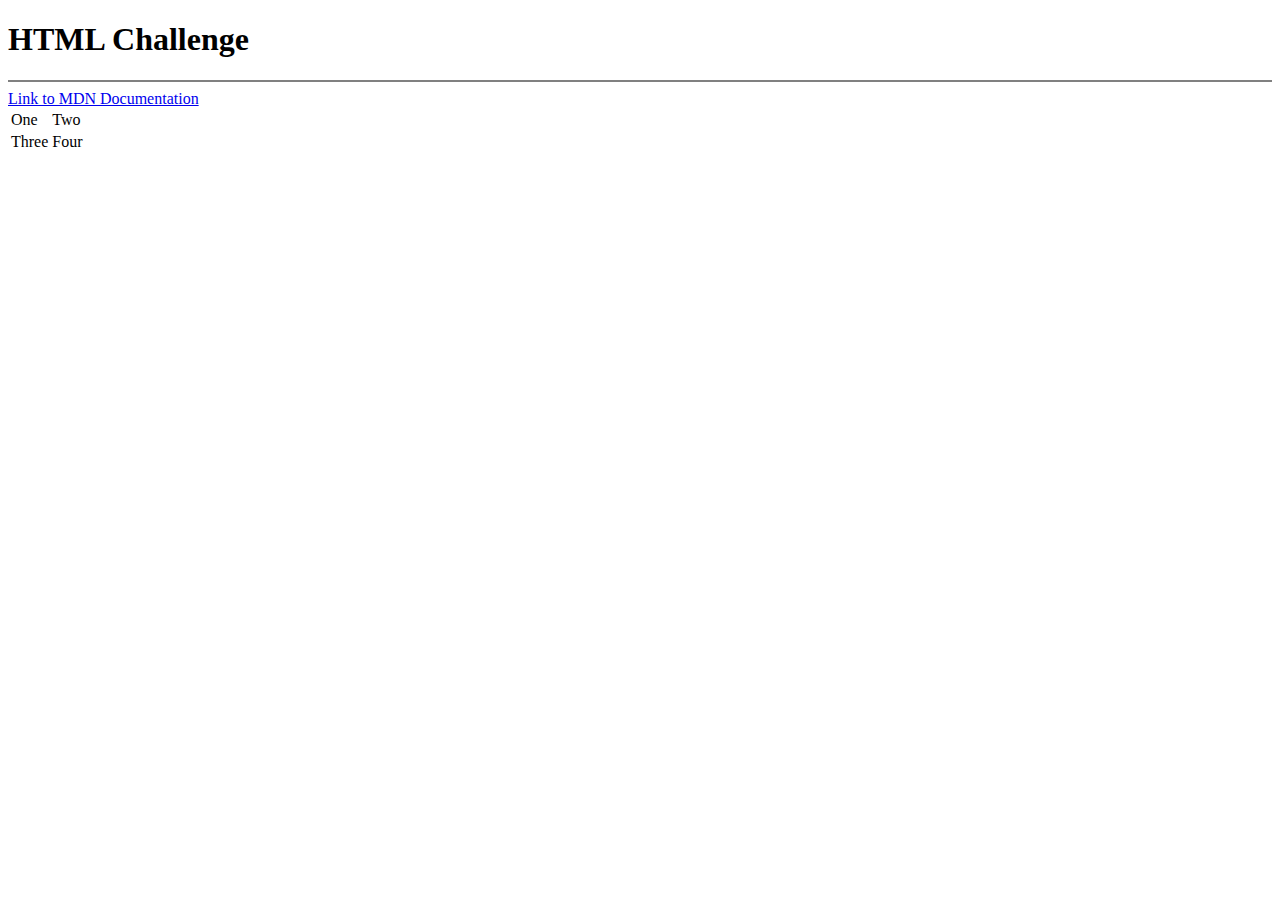
<file: temp.html>
<!DOCTYPE html>
<html lang="en" dir="ltr">
  <head>
    <meta charset="utf-8">
    <title></title>
  </head>
  <body>
      <h1>HTML Challenge</h1>
      <hr size="2" noshade>
      <a href="https://developer.mozilla.org/en-US/">Link to MDN Documentation</a>
      <table>
          <tr>
              <td>One</td>
              <td>Two</td>
          </tr>
          <tr>
            <td>Three</td>
            <td>Four</td>
          </tr>
        </table>
  </body>
</html>
</file>
